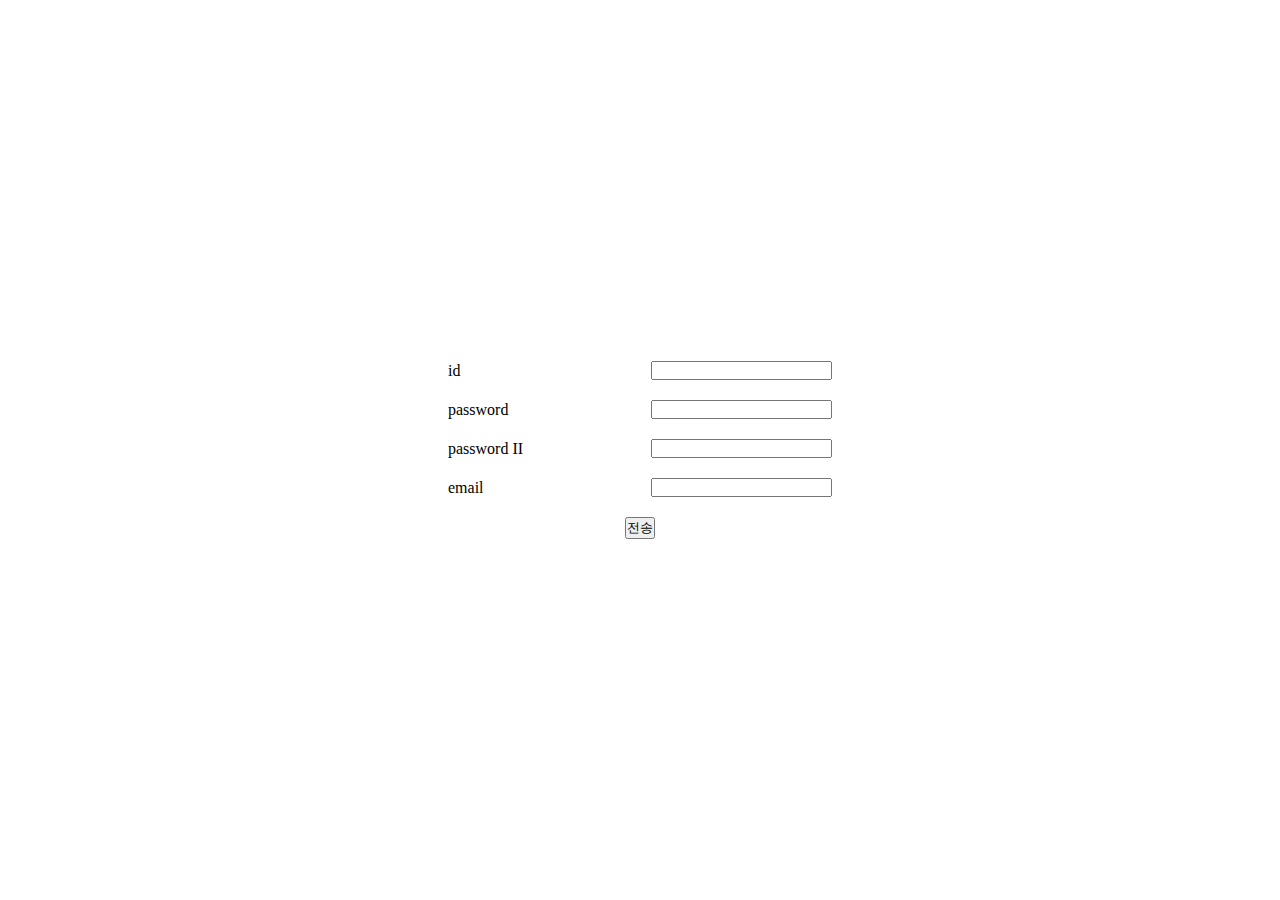
<file: static/index.html>
<!DOCTYPE html>
<html lang="en">
<head>
  <meta charset="UTF-8">
  <meta name="viewport" content="width=device-width, initial-scale=1.0">
  <title>Document</title>
  <script src="./js/index.js" defer></script>
  <link rel="stylesheet" href="./css/style.css">
</head>
<body>
  <div id="root">
    <form action="/sub.html" method="post">
      <label for="id"> id
        <input type="text" name="id" id="id">
      </label>
      <label for="pw"> password
        <input type="password" name="password" id="pw">
      </label>
      <label for="pw2"> password II
        <input type="password" name="passwordTwo" id="pw2">
      </label>
      <label for="email"> email
        <input type="email" name="email" id="email" autocomplete="off">
      </label>
      <input type="submit" value="전송" id="submit">
    </form>
  </div>
  <!-- <script type="module">
    import { idCheck }  from './model/idCheck.js';
    import { mailCheck }  from './model/mailCheck.js';
    import  { pwCheck }  from './model/pwCheck.js';

    const email = document.getElementById('email');
    const submitBtn = document.getElementById('submit');
    const pw = document.getElementById('pw');
    const pw2 = document.getElementById('pw2');
    const id = document.getElementById('id');

    submitBtn.style.visibility = "hidden";

    email.addEventListener('input',()=>{
      if( idCheck(id.value)=== true && mailCheck(email.value)=== true && pwCheck(pw.value, pw2.value)=== true ){
        console.log("if 참")
        submitBtn.style.visibility = "visible";
      }
    });
  </script> -->
  </body>
</html>
</file>
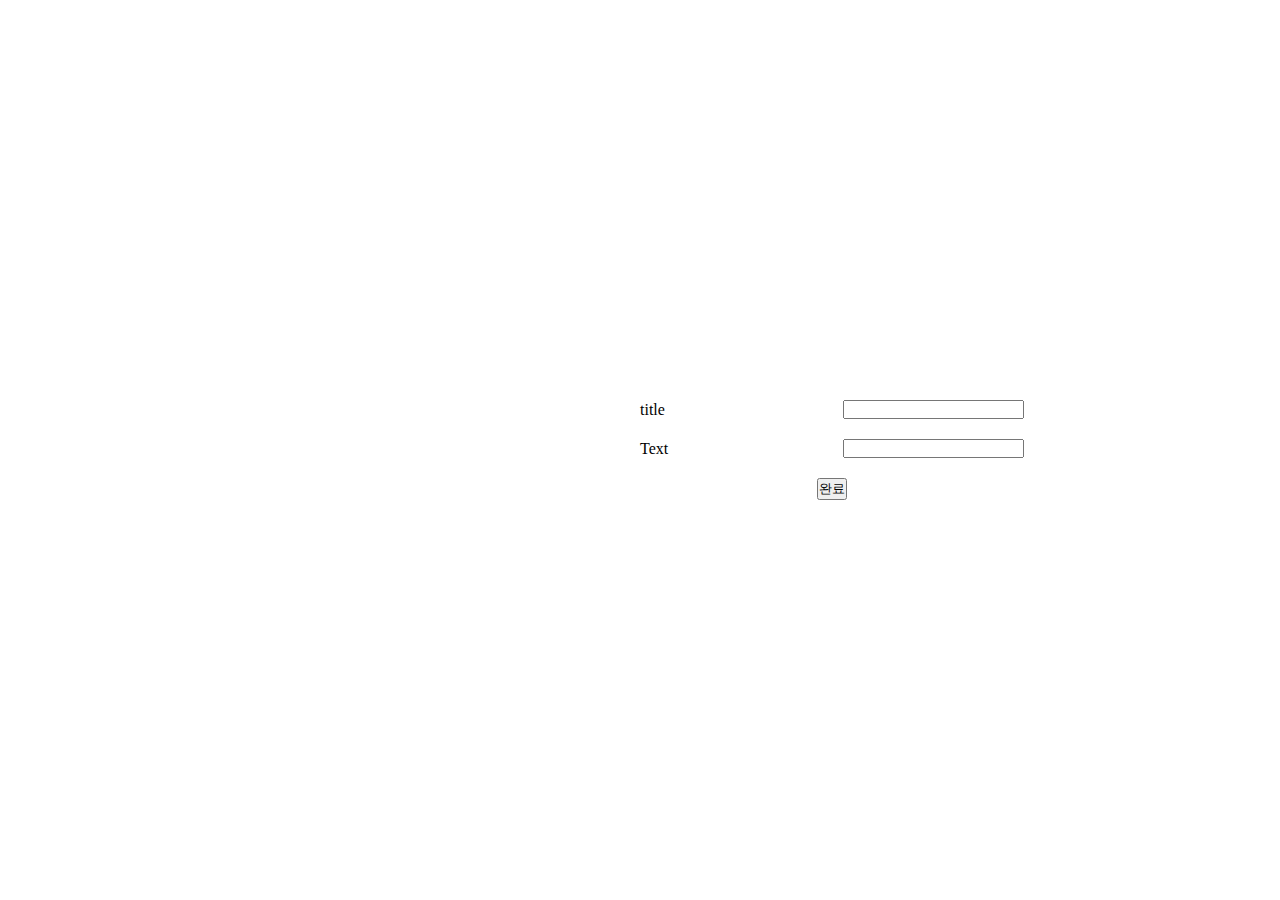
<file: static/sub.html>
<!DOCTYPE html>
<html lang="en">
<head>
  <meta charset="UTF-8">
  <meta name="viewport" content="width=device-width, initial-scale=1.0">
  <link rel="stylesheet" href="./css/substyle.css">
  <title>sub page</title>
</head>
<body>
  <div id="root">
    <label for="id" id="helloDiv"></label>
    <form action="/static/sub.html" method="post">
      <label for="title">
        title
        <input type="text">
      </label>
      <label for="textPart" >
        Text
        <input type="text" id="textPart">
      </label>
      <input type="submit" value="완료">
    </form>
  </div>
  <script>
    console.log( "sub inner script");
  </script>
</body>
</html>
</file>
<file: static/css/style.css>
@charset "utf-8";

* {
  margin : 0;
  padding: 0;
  box-sizing: border-box;
}
li {
  list-style: none;
}
a{
  text-decoration: none;
  color: inherit;
}

#root {
  width: 100vw;
  height: 100vh;
  display: flex;
  justify-content: center;
  align-items: center;
}

form {
  display: flex;
  flex-direction: column;
  justify-content: center;
  align-items: center;
}

label {
  display: flex;
  justify-content: space-between;
  align-items: center;
  margin-bottom: 20px;
  width: 30vw;
}
</file>
<file: static/css/substyle.css>
@charset "utf-8";

* {
  margin : 0;
  padding: 0;
  box-sizing: border-box;
}
li {
  list-style: none;
}
a{
  text-decoration: none;
  color: inherit;
}

#root {
  width: 100vw;
  height: 100vh;
  display: flex;
  justify-content: center;
  align-items: center;
}

form {
  display: flex;
  flex-direction: column;
  justify-content: center;
  align-items: center;
}

label {
  display: flex;
  justify-content: space-between;
  align-items: center;
  margin-bottom: 20px;

  width: 30vw;
}

#helloDiv {
  margin-bottom: 40px;
}
</file>
